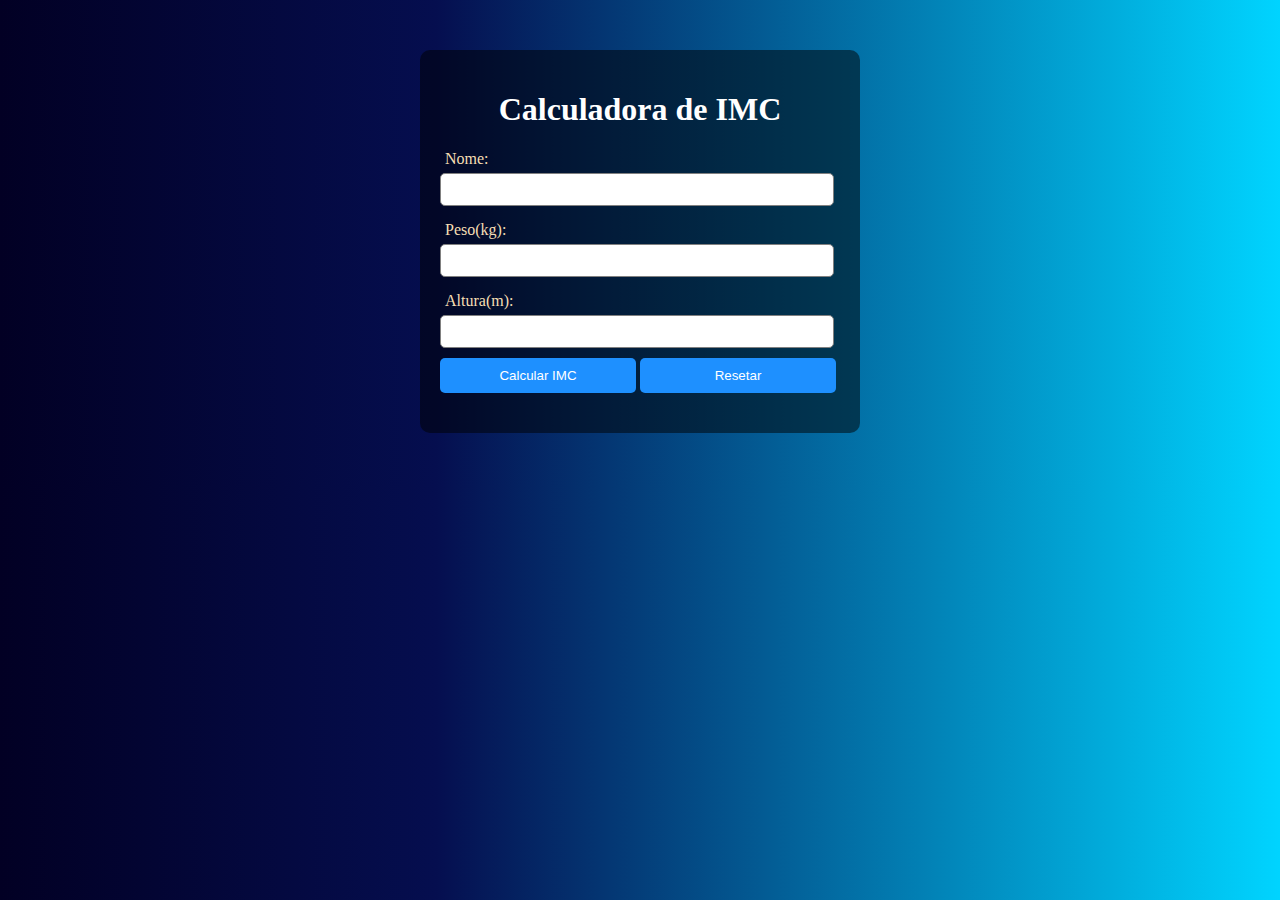
<file: index.html>
<!DOCTYPE html>
<html lang="en">
<head>
    <meta charset="UTF-8">
    <meta name="viewport" content="width=device-width, initial-scale=1.0">
    <title>Calculadora IMC</title>
    <link rel="stylesheet" href="style.css">
</head>
<body>
    <div class="conteiner">
        <h1>Calculadora de IMC</h1>
        <div>
            <label for="nome">Nome:</label>
            <input type="text" id="nome">
        </div>
        <div>
            <label for="peso">Peso(kg):</label>
            <input type="number" id="peso">
        </div>
        <div>
            <label for="altura">Altura(m):</label>
            <input type="number" id="altura" step="0.01">
        </div>
        <button onclick="calcularIMC()">Calcular IMC</button>
        <button onclick="resetarValores()">Resetar</button>
        <div id="resultado"></div>
    </div>
    <script src="script.js"></script>
</body>
</html>
</file>
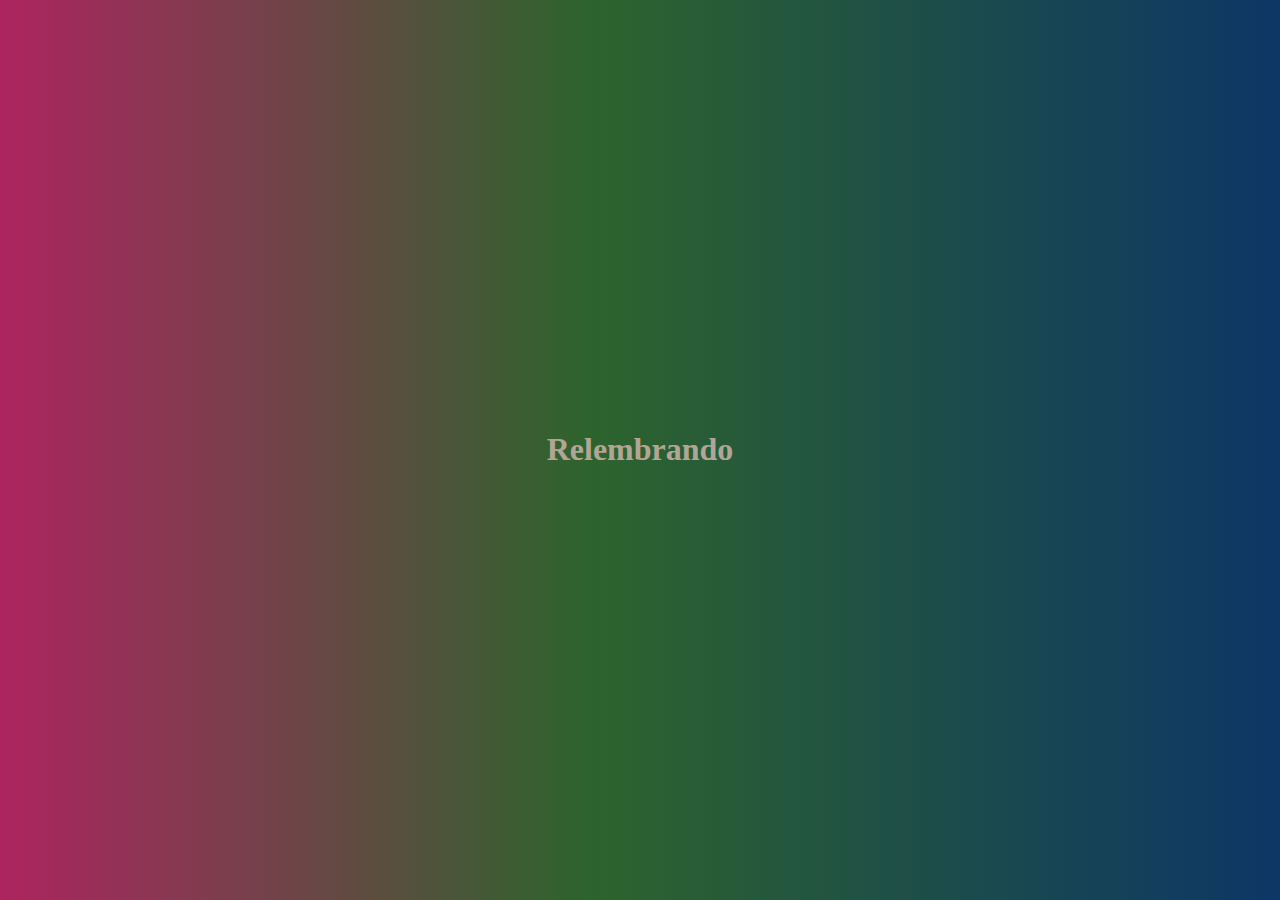
<file: Teste 1/index.html>
<!DOCTYPE html>
<html lang="en">

<head>
    <meta charset="UTF-8">
    <meta name="viewport" content="width=device-width, initial-scale=1.0">
    <title>Document</title>
    <link rel="stylesheet" href="style.css">
</head>

<body>
    <div class="conteiner">
        <h1>Relembrando</h1>
    </div>
</body>

</html>
</file>
<file: style.css>
body{
    font-family: Georgia, 'Times New Roman', Times, serif;
    background: rgb(2, 0, 36);
    background:linear-gradient(90deg, rgba(2,0,36,1) 0%, rgba(5,14,79,1) 34%, rgba(0,212,255,1) 100%);
    color: wheat;
}
.conteiner{
    max-width: 400px;
    margin: 50px auto;
    background-color: rgba(0, 0, 0, 0.5);
    padding: 20px;
    border-radius: 10px;
}
h1{
    text-align: center;
    color: white;
}

label{
    display: block;
    margin: 5px;
}

input{
    width: 94%;
    padding: 8px;
    margin-bottom: 10px;
    border: 1px solid gray;
    border-radius: 5px;
}
button{
    width: 49%;
    padding: 10px;
    background-color: dodgerblue;
    color: white;
    border: none;
    border-radius: 5px;
    cursor: pointer;
}
button:hover{
    background-color: blue;
}
#resultado{
    margin-top: 20px;
    font-weight: bold;
}
</file>
<file: Teste 1/style.css>
body {
    font-family: 'Times New Roman', Times, serif;
    background: rgb(173, 37, 96);
    background: linear-gradient(90deg, rgba(173, 37, 96, 1) 0%, rgba(45, 100, 45, 1) 46%, rgba(14, 54, 102, 1) 100%);
    color: rgb(179, 165, 149);
}

.conteiner{
    top: 50%;
    left: 50%;
    transform: translate(-50%, -50%);
    position: absolute;
}

h1{
  text-align: center;  
}
</file>
